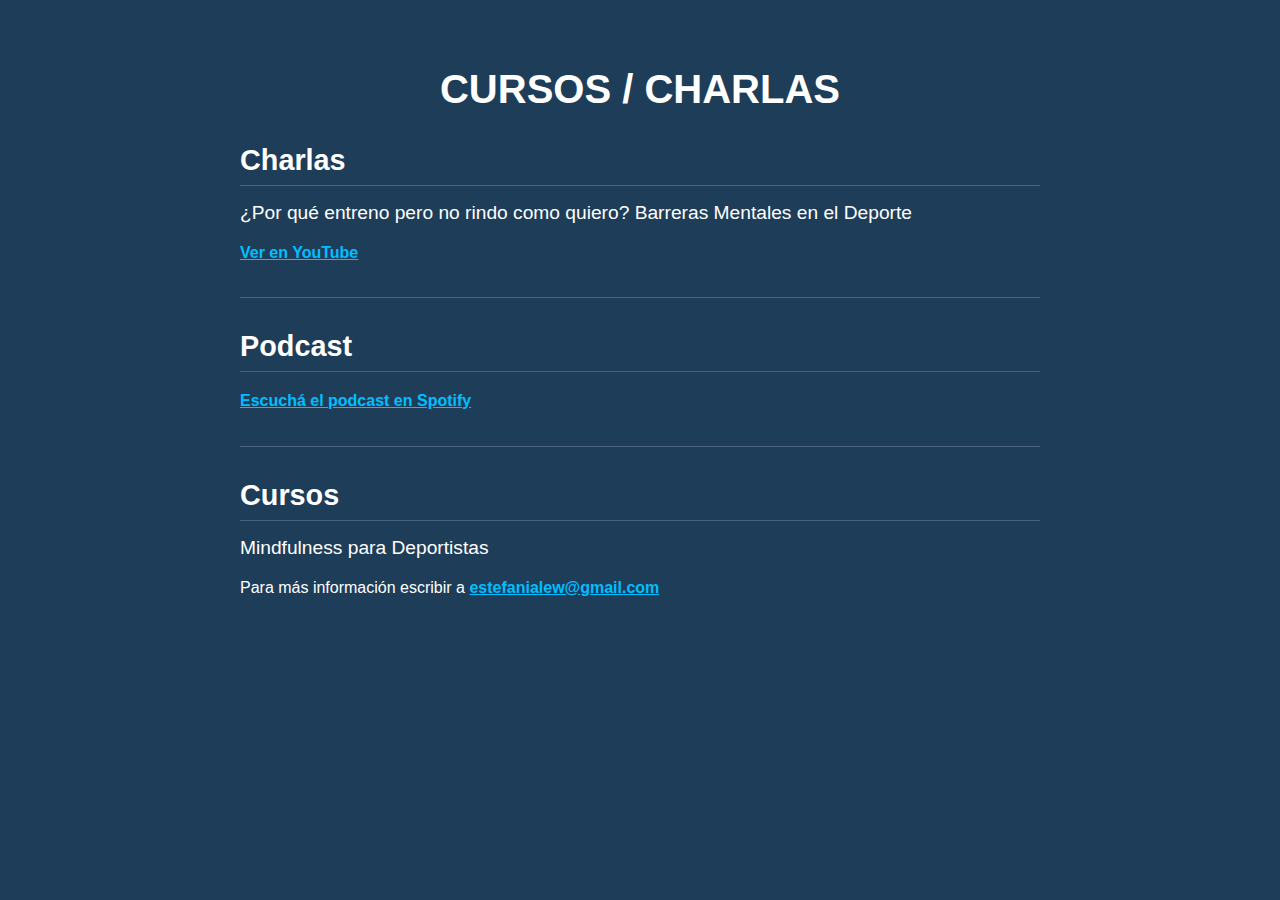
<file: cursos.html>
<!DOCTYPE html>
<html lang="es">
<head>
  <meta charset="UTF-8">
  <meta name="viewport" content="width=device-width, initial-scale=1.0">
  <title>Cursos / Charlas</title>
  <style>
    body {
      margin: 0;
      padding: 0;
      font-family: Arial, sans-serif;
      background-color: #1e3d59; /* Azul oscuro */
      color: #ffffff;
      display: flex;
      justify-content: center;
      align-items: flex-start;
      min-height: 100vh;
    }

    main{ max-width:800px; width:100%; padding:40px 20px; }
    h1{ font-size:2.5rem; text-align:center; margin-bottom:2rem; }
    h2{ font-size:1.8rem; margin-bottom:1rem; border-bottom:1px solid #ffffff33; padding-bottom:.5rem; }
    h3{ font-size:1.2rem; font-weight:normal; margin:.25rem 0 1rem; }
    p{ margin:.5rem 0 1rem; line-height:1.6; }
    a{ color:#00bfff; text-decoration:underline; font-weight:bold; }
    hr{ border:none; border-top:1px solid #ffffff33; margin:2rem 0; }
  </style>
</head>
<body>
  <main>
    <h1>CURSOS / CHARLAS</h1>

    <section>
      <h2>Charlas</h2>
      <h3>¿Por qué entreno pero no rindo como quiero? Barreras Mentales en el Deporte</h3>
      <p>
        <a href="https://youtu.be/cCnSvGCze3s" target="_blank" rel="noopener">Ver en YouTube</a>
      </p>
    </section>

    <hr>

    <!-- Podcast -->
    <section>
      <h2>Podcast</h2>
      <p>
        <a href="https://open.spotify.com/show/4DKVFdqWkmga2wpDXuJdSG?si=z9bA8zACQwCWHvhGodc9Bw"
           target="_blank" rel="noopener">Escuchá el podcast en Spotify</a>
      </p>
    </section>

    <hr>

    <!-- Cursos -->
    <section>
      <h2>Cursos</h2>
      <h3>Mindfulness para Deportistas</h3>
      <p>Para más información escribir a <a href="mailto:estefanialew@gmail.com">estefanialew@gmail.com</a></p>
    </section>
  </main>
</body>
</html>
</file>
